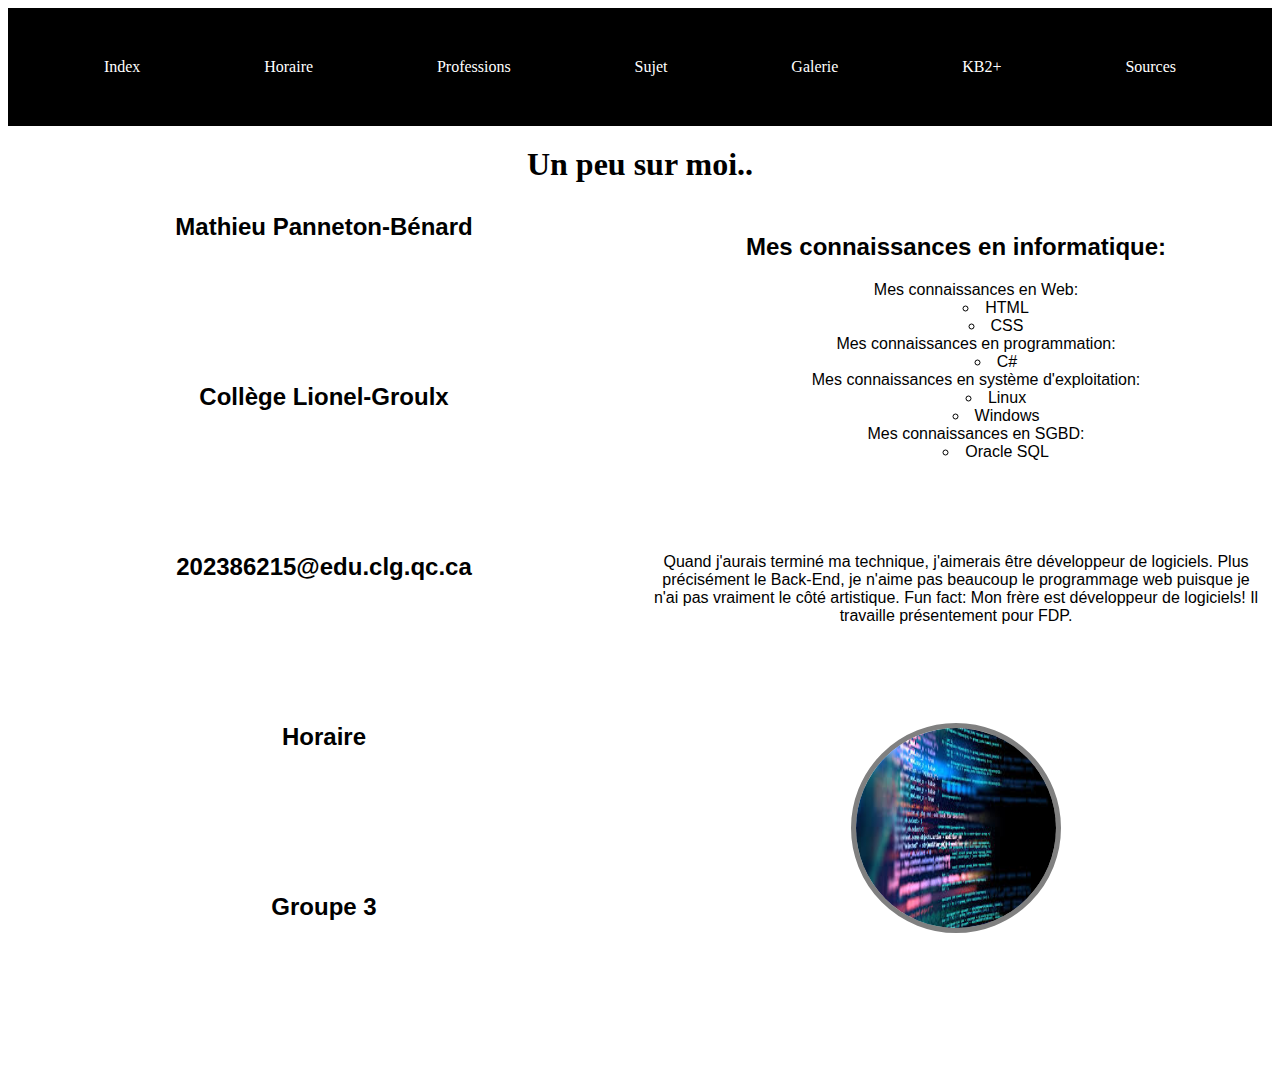
<file: index.html>
<!DOCTYPE html>
<html lang="fr">

<head>
    <meta charset="UTF-8">
    <meta name="viewport" content="width=device-width, initial-scale=1.0">
    <link rel="stylesheet" href="css/styles.css">
    <title>index</title>
</head>

<body>
    <nav>
        <div class="navigator">
            <div>
                <a href="index.html">Index</a>
            </div>
            <div>
                <a href="horaire.html">Horaire</a>
            </div>
            <div>
                <a href="professions.html">Professions</a>
            </div>
            <div>
                <a href="sujet.html">Sujet</a>
            </div>
            <div>
                <a href="galerie.html">Galerie</a>
            </div>
            <div>
                <a href="kb2plus.html">KB2+</a>
            </div>
            <div>
                <a href="source.html">Sources</a>
            </div>
        </div>
    </nav>
    <header>
        <div>
            Un peu sur moi..
        </div>
    </header>
    <main>
        <div class="contenu">
            
            <div class="nom">
                Mathieu Panneton-Bénard
            </div>
            <div class="groupe">
                Groupe 3
            </div>
            <div class="ecole">
                <a href="https://clg.qc.ca/">Collège Lionel-Groulx</a>
            </div>
            <div class="adresse">
                202386215@edu.clg.qc.ca
            </div>
            <div class="horaire">
                <a href="horaire.html">Horaire</a>
            </div>
            <div class="texte">
                Quand j'aurais terminé ma technique, j'aimerais être développeur de logiciels. Plus précisément le
                Back-End, je n'aime pas beaucoup le programmage web puisque je n'ai pas vraiment le côté artistique.
                Fun fact: Mon frère est développeur de logiciels! Il travaille présentement pour FDP.
            </div>
            <div class="image">
                <img src="images/imageindex.jpg" alt="image d'un ecran">
            </div>
            <div class="connaissances">
                <h2>Mes connaissances en informatique:</h2>
                <ol>
                    <li>
                        Mes connaissances en Web:
                        <ul>
                            <li>
                                HTML
                            </li>
                            <li>
                                CSS
                            </li>
                        </ul>
                    </li>
                    <li>
                        Mes connaissances en programmation:
                        <ul>
                            <li>
                                C#
                            </li>
                        </ul>
                    </li>
                    <li>
                        Mes connaissances en système d'exploitation:
                        <ul>
                            <li>
                                Linux
                            </li>
                            <li>
                                Windows
                            </li>
                        </ul>
                    </li>
                    <li>
                        Mes connaissances en SGBD:
                        <ul>
                            <li>
                                Oracle SQL
                            </li>
                        </ul>
                    </li>
                </ol>
            </div>
        </div>
    </main>
</body>

</html>
</file>
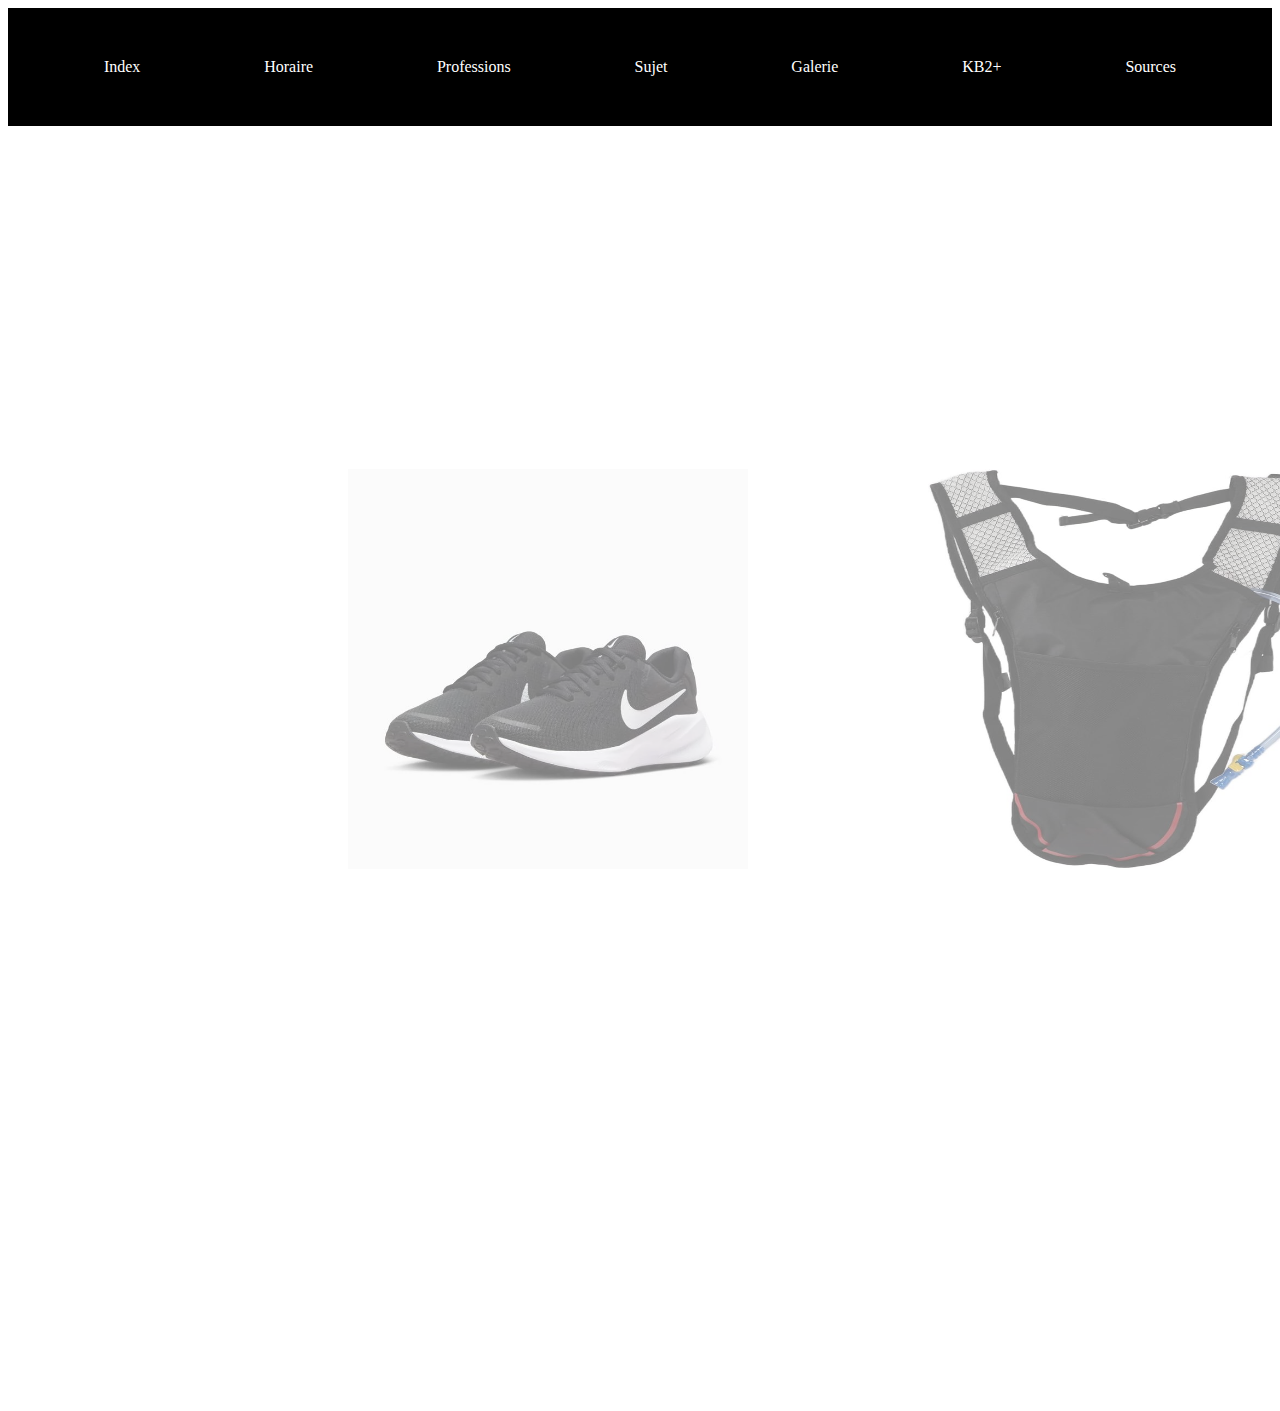
<file: galerie.html>
<!DOCTYPE html>
<html lang="fr">

<head>
    <meta charset="UTF-8">
    <meta name="viewport" content="width=device-width, initial-scale=1.0">
    <link rel="stylesheet" href="css/styles.css">
    <title>page galerie</title>
</head>

<body>
    <nav>
        <div class="navigator">
            <div>
                <a href="index.html">Index</a>
            </div>
            <div>
                <a href="horaire.html">Horaire</a>
            </div>
            <div>
                <a href="professions.html">Professions</a>
            </div>
            <div>
                <a href="sujet.html">Sujet</a>
            </div>
            <div>
                <a href="galerie.html">Galerie</a>
            </div>
            <div>
                <a href="kb2plus.html">KB2+</a>
            </div>
            <div>
                <a href="source.html">Sources</a>
            </div>
        </div>
    </nav>

    <div class="galleryContent">
        <figure>
            <div class="souliers">
                <img src="images/souliers.jpg" alt="soulier de course">
            </div>
            <figcaption>
                Voici mes souliers de courses. C'est de très bon souliers pour courir, la semelle est assez absorbante
                et la paire est abordable.
            </figcaption>
        </figure>
        <div class="sacPaille">
            <figure>
                <img src="images/sacCourse.jpg" alt="sac de course">
                <figcaption>
                    Ceci est mon sac de course. Très utile pour transporter de l'eau, mon téléphone, mon case de airpods
                    et
                    des barre-tendre ou petit snack protéiné.
                </figcaption>
            </figure>
        </div>
        <div class="airpods">
            <figure>
                <img src="images/airpods.jpg" alt="airpods">
                <figcaption>
                    Ce que j'utilise pour ma musique. Ils sont quand même bien, sa tiens dans mes oreilles et la musique
                    est
                    assez forte! Sans sa, je ne serais tout simplement pas capable de courir.
                </figcaption>
            </figure>
        </div>
        <div class="rue">
            <figure>
                <img src="images/rue.jpg" alt="la rue renée lévesque">
                <figcaption>
                    Le fameux boulevard René-Lévesque... J'ai vécu sur cette rue pendant plus de 15 ans et maintenant,
                    j'y retourne toujours pour courir. C'est une rue longue et quand même droite ce qui est parfait pour
                    courir!
                </figcaption>
            </figure>
        </div>
    </div>
</body>

</html>
</file>
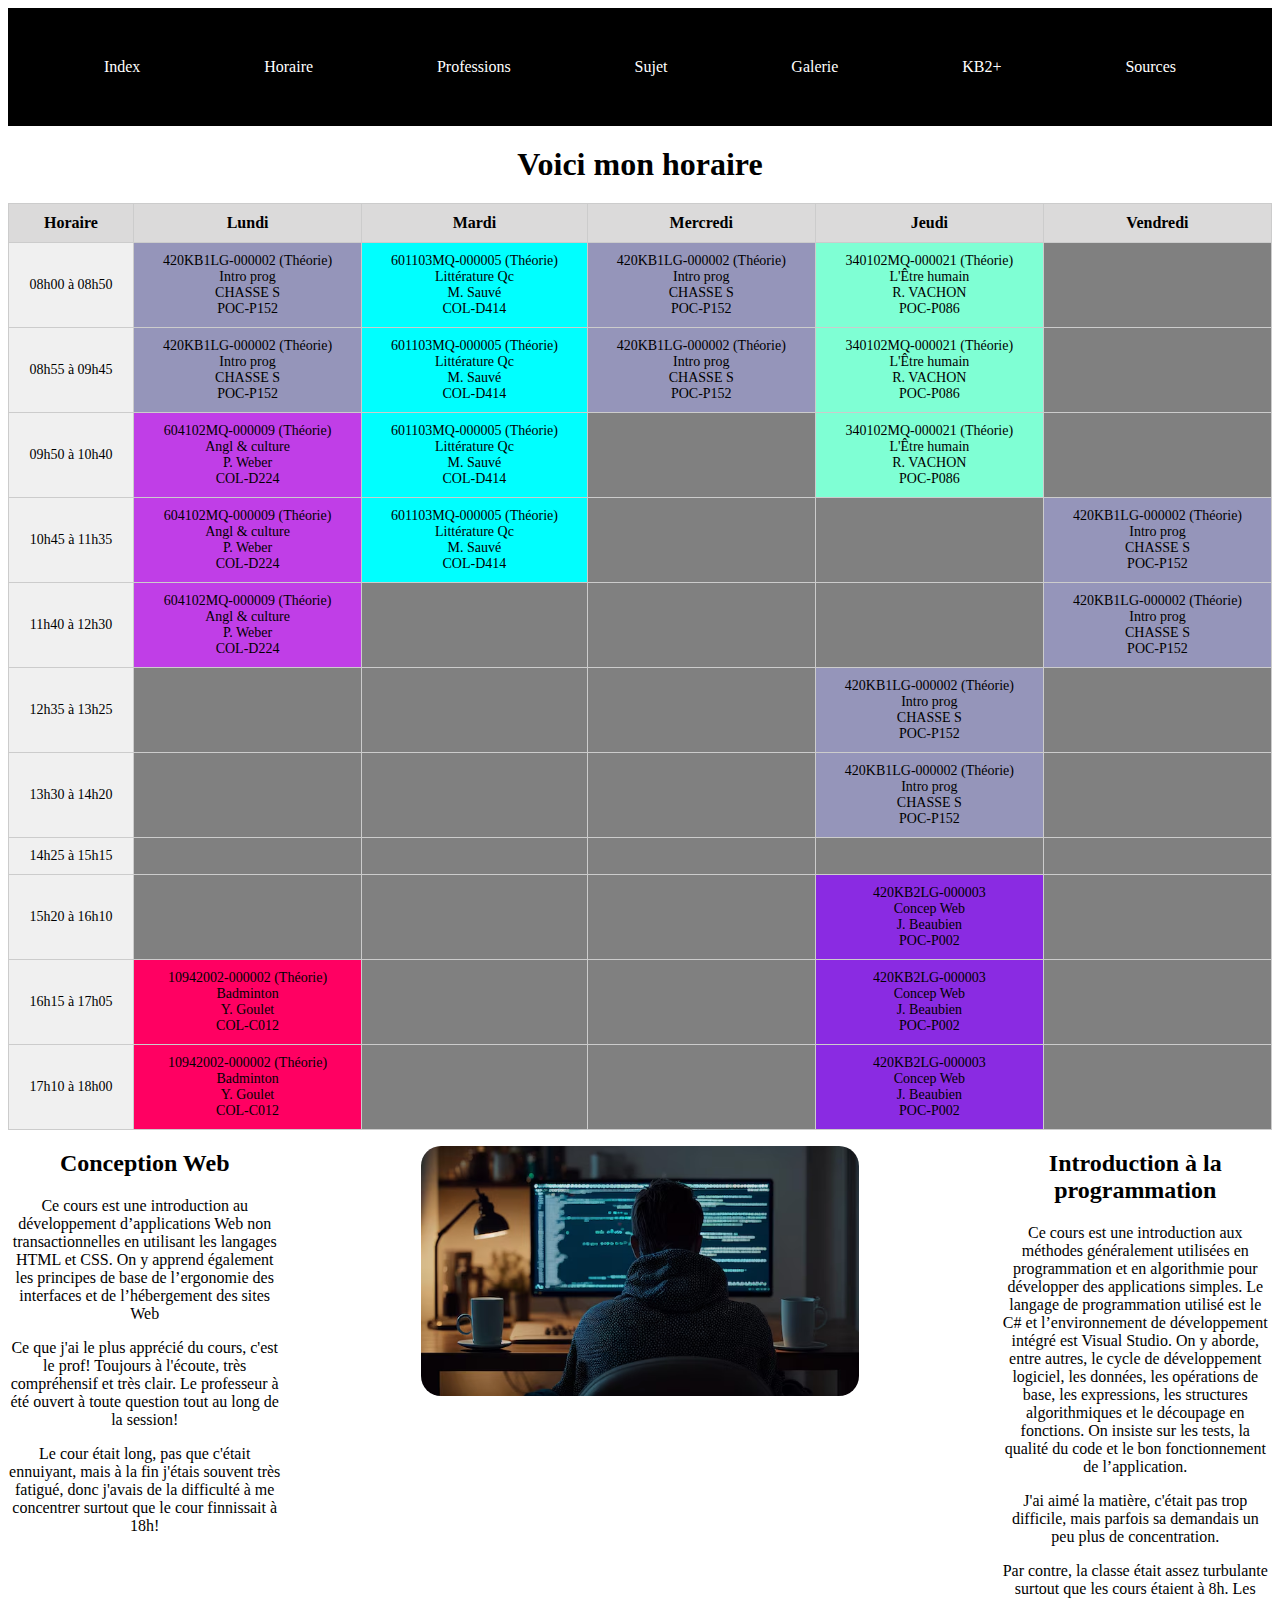
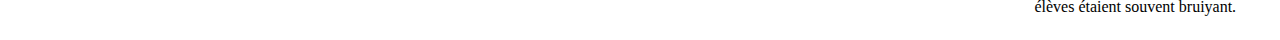
<file: horaire.html>
<!DOCTYPE html>
<html lang="fr">

<head>
    <meta charset="UTF-8">
    <meta name="viewport" content="width=device-width, initial-scale=1.0">
    <link rel="stylesheet" href="css/styles.css">
    <title>mon horraire</title>
</head>

<body>
    <nav>
        <div class="navigator">
            <div>
                <a href="index.html">Index</a>
            </div>
            <div>
                <a href="horaire.html">Horaire</a>
            </div>
            <div>
                <a href="professions.html">Professions</a>
            </div>
            <div>
                <a href="sujet.html">Sujet</a>
            </div>
            <div>
                <a href="galerie.html">Galerie</a>
            </div>
            <div>
                <a href="kb2plus.html">KB2+</a>
            </div>
            <div>
                <a href="source.html">Sources</a>
            </div>
        </div>
    </nav>

    <header>Voici mon horaire</header>
    <table class="schedule-table">
        <thead>
            <tr>
                <th class="tableHead">Horaire</th>
                <th class="tableHead">Lundi</th>
                <th class="tableHead">Mardi</th>
                <th class="tableHead">Mercredi</th>
                <th class="tableHead">Jeudi</th>
                <th class="tableHead">Vendredi</th>
            </tr>
        </thead>
        <tbody>
            <tr>
                <td class="time">08h00 à 08h50</td>
                <td class="prog">420KB1LG-000002 (Théorie)<br>Intro prog<br>CHASSE S<br>POC-P152</td>
                <td class="litt">601103MQ-000005 (Théorie)<br>Littérature Qc<br>M. Sauvé<br>COL-D414</td>
                <td class="prog">420KB1LG-000002 (Théorie)<br>Intro prog<br>CHASSE S<br>POC-P152</td>
                <td class="philo">340102MQ-000021 (Théorie)<br>L'Être humain<br>R. VACHON<br>POC-P086</td>
                <td class="empty"></td>
            </tr>
            <tr>
                <td class="time">08h55 à 09h45</td>
                <td class="prog">420KB1LG-000002 (Théorie)<br>Intro prog<br>CHASSE S<br>POC-P152</td>
                <td class="litt">601103MQ-000005 (Théorie)<br>Littérature Qc<br>M. Sauvé<br>COL-D414</td>
                <td class="prog">420KB1LG-000002 (Théorie)<br>Intro prog<br>CHASSE S<br>POC-P152</td>
                <td class="philo">340102MQ-000021 (Théorie)<br>L'Être humain<br>R. VACHON<br>POC-P086</td>
                <td class="empty"></td>
            </tr>
            <tr>
                <td class="time">09h50 à 10h40</td>
                <td class="anglais">604102MQ-000009 (Théorie)<br>Angl & culture<br>P. Weber<br>COL-D224</td>
                <td class="litt">601103MQ-000005 (Théorie)<br>Littérature Qc<br>M. Sauvé<br>COL-D414</td>
                <td class="empty"></td>
                <td class="philo">340102MQ-000021 (Théorie)<br>L'Être humain<br>R. VACHON<br>POC-P086</td>
                <td class="empty"></td>
            </tr>

            <tr>
                <td class="time">10h45 à 11h35</td>
                <td class="anglais">604102MQ-000009 (Théorie)<br>Angl & culture<br>P. Weber<br>COL-D224</td>
                <td class="litt">601103MQ-000005 (Théorie)<br>Littérature Qc<br>M. Sauvé<br>COL-D414</td>
                <td class="empty"></td>
                <td class="empty"></td>
                <td class="prog">420KB1LG-000002 (Théorie)<br>Intro prog<br>CHASSE S<br>POC-P152</td>
            </tr>

            <tr>
                <td class="time">11h40 à 12h30</td>
                <td class="anglais">604102MQ-000009 (Théorie)<br>Angl & culture<br>P. Weber<br>COL-D224</td>
                <td class="empty"></td>
                <td class="empty"></td>
                <td class="empty"></td>
                <td class="prog">420KB1LG-000002 (Théorie)<br>Intro prog<br>CHASSE S<br>POC-P152</td>
            </tr>

            <tr>
                <td class="time">12h35 à 13h25</td>
                <td class="empty"></td>
                <td class="empty"></td>
                <td class="empty"></td>
                <td class="prog">420KB1LG-000002 (Théorie)<br>Intro prog<br>CHASSE S<br>POC-P152</td>
                <td class="empty"></td>
            </tr>

            <tr>
                <td class="time">13h30 à 14h20</td>
                <td class="empty"></td>
                <td class="empty"></td>
                <td class="empty"></td>
                <td class="prog">420KB1LG-000002 (Théorie)<br>Intro prog<br>CHASSE S<br>POC-P152</td>
                <td class="empty"></td>
            </tr>

            <tr>
                <td class="time">14h25 à 15h15</td>
                <td class="empty"></td>
                <td class="empty"></td>
                <td class="empty"></td>
                <td class="empty"></td>
                <td class="empty"></td>
            </tr>

            <tr>
                <td class="time">15h20 à 16h10</td>
                <td class="empty"></td>
                <td class="empty"></td>
                <td class="empty"></td>
                <td class="web">420KB2LG-000003<br>Concep Web<br>J. Beaubien<br>POC-P002</td>
                <td class="empty"></td>
            </tr>

            <tr>
                <td class="time">16h15 à 17h05</td>
                <td class="educ">10942002-000002 (Théorie)<br>Badminton<br>Y. Goulet<br>COL-C012</td>
                <td class="empty"></td>
                <td class="empty"></td>
                <td class="web">420KB2LG-000003<br>Concep Web<br>J. Beaubien<br>POC-P002</td>
                <td class="empty"></td>

            </tr>

            <tr>
                <td class="time">17h10 à 18h00</td>
                <td class="educ">10942002-000002 (Théorie)<br>Badminton<br>Y. Goulet<br>COL-C012</td>
                <td class="empty"></td>
                <td class="empty"></td>
                <td class="web">420KB2LG-000003<br>Concep Web<br>J. Beaubien<br>POC-P002</td>
                <td class="empty"></td>
            </tr>
        </tbody>
    </table>
    <div class="choixCours">
        <div class="choixWeb">
            <div class="headerWeb">
                <h2>Conception Web</h2>
            </div>
            <div class="PW1">
                <p>
                    Ce cours est une introduction au développement d’applications Web non transactionnelles en utilisant
                    les
                    langages HTML et CSS. On y apprend également les principes de base de l’ergonomie des interfaces et
                    de
                    l’hébergement des sites Web
                </p>
            </div>
            <div class="PW2">
                <p>
                    Ce que j'ai le plus apprécié du cours, c'est le prof! Toujours à l'écoute, très compréhensif et très
                    clair. Le professeur à été ouvert à toute question tout au long de la session!
                </p>
            </div>
            <div class="PW3">
                <p>
                    Le cour était long, pas que c'était ennuiyant, mais à la fin j'étais souvent très fatigué, donc
                    j'avais de la difficulté à me concentrer surtout que le cour finnissait à 18h!
                </p>
            </div>

        </div>
        <div class="imageHoraire">
            <figure>
                <img src="images/imagehoraire.jpg" alt="image d'un programmeur">
            </figure>
        </div>
        <div class="choixProg">
            <div class="headerProg">
                <h2>Introduction à la programmation</h2>
            </div>
            <div class="PP1">
                <p>
                    Ce cours est une introduction aux méthodes généralement utilisées en programmation
                    et en algorithmie pour développer des applications simples. Le langage de
                    programmation utilisé est le C# et l’environnement de développement intégré est
                    Visual Studio. On y aborde, entre autres, le cycle de développement logiciel, les
                    données, les opérations de base, les expressions, les structures algorithmiques et le
                    découpage en fonctions. On insiste sur les tests, la qualité du code et le bon
                    fonctionnement de l’application.
                </p>
            </div>
            <div class="PP2">
                <p>
                    J'ai aimé la matière, c'était pas trop difficile, mais parfois sa demandais un peu plus de
                    concentration.
                </p>
            </div>
            <div class="PP3">
                <p>
                    Par contre, la classe était assez turbulante surtout que les cours étaient à 8h. Les élèves étaient
                    souvent bruiyant.
                </p>
            </div>
        </div>
    </div>



</body>

</html>
</file>
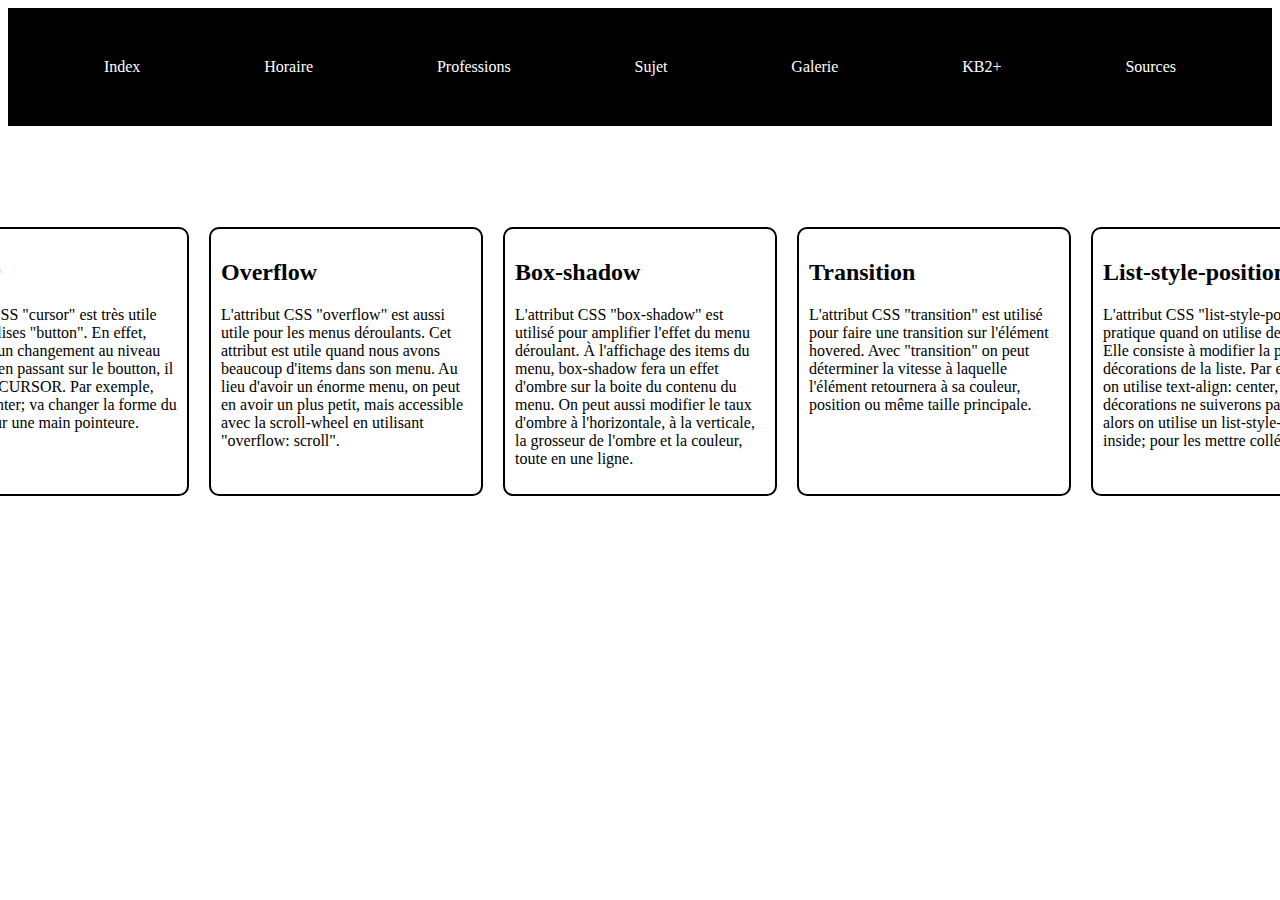
<file: kb2plus.html>
<!DOCTYPE html>
<html lang="fr">

<head>
    <meta charset="UTF-8">
    <meta name="viewport" content="width=device-width, initial-scale=1.0">
    <link rel="stylesheet" href="css/styles.css">
    <title>page kb2+</title>
</head>

<body>
    <nav>
        <div class="navigator">
            <div>
                <a href="index.html">Index</a>
            </div>
            <div>
                <a href="horaire.html">Horaire</a>
            </div>
            <div>
                <a href="professions.html">Professions</a>
            </div>
            <div>
                <a href="sujet.html">Sujet</a>
            </div>
            <div>
                <a href="galerie.html">Galerie</a>
            </div>
            <div>
                <a href="kb2plus.html">KB2+</a>
            </div>
            <div>
                <a href="source.html">Sources</a>
            </div>
        </div>
    </nav>
    <main>
        <div class="Kb2Content">
            <nav>
                <div class="dropdown">
                    <button>Menu</button>
                    <div class="dropdownContent">
                        <a href="index.html">Page Principale</a>
                        <a href="horaire.html">Horaire</a>
                        <a href="professions.html">Professions</a>
                        <a href="sujet.html">Sujet</a>
                        <a href="galerie.html">Galerie de photo</a>
                        <a href="source.html">Mes sources</a>
                    </div>
                </div>
            </nav>


            <div class="mainKb2">
                <div class="cursor">
                    <h2>Cursor</h2>
                    <p>
                        L'attribut CSS "cursor" est très utile pour les balises "button". En effet, pour avoir un
                        changement
                        au
                        niveau du curseur en passant sur le boutton, il faut utilier CURSOR. Par exemple, cursor:
                        pointer;
                        va
                        changer la forme du curseur pour une main pointeure.
                    </p>

                </div>
                <div class="overflow">
                    <h2>Overflow</h2>
                    <p>
                        L'attribut CSS "overflow" est aussi utile pour les menus déroulants. Cet attribut est utile
                        quand
                        nous avons beaucoup d'items dans son menu. Au lieu d'avoir un énorme menu, on peut en avoir un
                        plus
                        petit, mais accessible avec la scroll-wheel en utilisant "overflow: scroll".
                    </p>
                </div>
                <div class="boxShadow">
                    <h2>Box-shadow</h2>
                    <p>
                        L'attribut CSS "box-shadow" est utilisé pour amplifier l'effet du menu déroulant. À l'affichage
                        des
                        items du menu, box-shadow fera un effet d'ombre sur la boite du contenu du menu. On peut aussi
                        modifier le taux d'ombre à l'horizontale, à la verticale, la grosseur de l'ombre et la couleur,
                        toute en une ligne.
                    </p>
                </div>
                <div class="transition">
                    <h2>Transition</h2>
                    <p>
                        L'attribut CSS "transition" est utilisé pour faire une transition sur l'élément hovered. Avec
                        "transition" on peut déterminer la vitesse à laquelle l'élément retournera à sa couleur,
                        position ou
                        même taille principale.
                    </p>
                </div>
                <div class="listPosition">
                    <h2>List-style-position</h2>
                    <p>
                        L'attribut CSS "list-style-position" est pratique quand on utilise des listes. Elle consiste à
                        modifier la position des décorations de la liste. Par exemple, si on utilise text-align: center,
                        les
                        décorations ne suiverons pas le texte, alors on utilise un list-style-position: inside; pour les
                        mettre collé au texte.
                    </p>
                </div>
            </div>
        </div>
    </main>
</body>

</html>
</file>
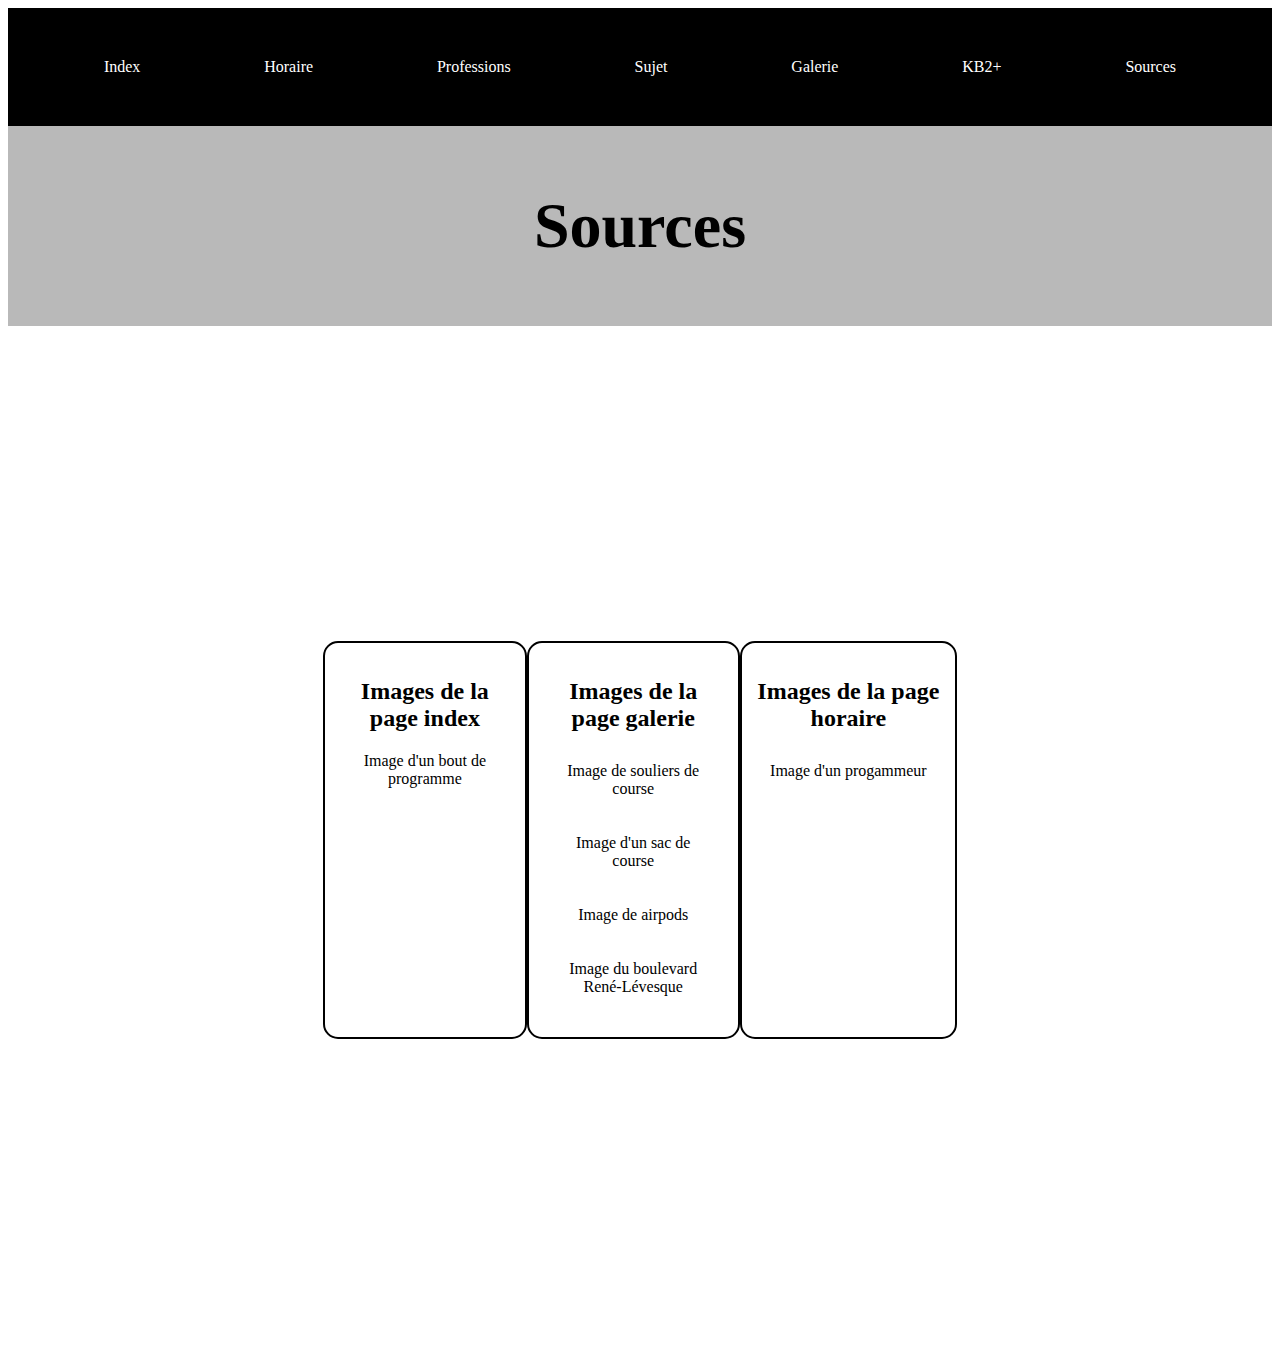
<file: source.html>
<!DOCTYPE html>
<html lang="fr">

<head>
    <meta charset="UTF-8">
    <meta name="viewport" content="width=device-width, initial-scale=1.0">
    <link rel="stylesheet" href="css/styles.css">
    <title>mes sources</title>
</head>

<body>
    <nav>
        <div class="navigator">
            <div>
                <a href="index.html">Index</a>
            </div>
            <div>
                <a href="horaire.html">Horaire</a>
            </div>
            <div>
                <a href="professions.html">Professions</a>
            </div>
            <div>
                <a href="sujet.html">Sujet</a>
            </div>
            <div>
                <a href="galerie.html">Galerie</a>
            </div>
            <div>
                <a href="kb2plus.html">KB2+</a>
            </div>
            <div>
                <a href="source.html">Sources</a>
            </div>
        </div>
    </nav>
            <header class="headerSource">
                <h1>Sources</h1>
            </header>
    <main>

        <div class="sourceContent">
            <div class="sourceIndex">
                <h2>Images de la page index</h2>
                <a
                    href="https://www.cegelem.fr/actualites/annee-2020/le-top-10-des-langages-de-programmation-a-apprendre-en-2020-2021/" target="_blank">Image
                    d'un bout de programme</a>
            </div>
            <div class="sourceGalerie">
                <h2>Images de la page galerie</h2>
                <p>
                    <a
                        href="https://www.nike.com/ca/fr/t/chaussure-de-running-sur-route-revolution-7-pour-tr13gr/FB2207-001" target="_blank">Image
                        de souliers de course</a>
                </p>
                <p>
                    <a
                        href="https://www.amazon.ca/-/fr/dhydratation-respirant-paille-randonn%C3%A9e-cyclisme/dp/B0CWLV145P" target="_blank">Image
                        d'un sac de course</a>
                </p>
                <p>
                    <a href="https://www.apple.com/xf/shop/buy-airpods/airpods-pro-2" target="_blank">Image de airpods</a>
                </p>
                <p>
                    <a
                        href="https://www.google.ca/maps/place/Bd+Ren%C3%A9-L%C3%A9vesque,+Saint-Eustache,+QC/@45.5766105,-73.9360956,3a,75y,348.79h,90t/data=!3m7!1e1!3m5!1s1LLN2D9zxB_d3YLVuQ1RPw!2e0!6shttps:%2F%2Fstreetviewpixels-pa.googleapis.com%2Fv1%2Fthumbnail%3Fcb_client%3Dmaps_sv.tactile%26w%3D900%26h%3D600%26pitch%3D0%26panoid%3D1LLN2D9zxB_d3YLVuQ1RPw%26yaw%3D348.78793!7i16384!8i8192!4m15!1m8!3m7!1s0x4cc92f028f7ccc61:0xb69448a02aefadb3!2sBd+Ren%C3%A9-L%C3%A9vesque,+Saint-Eustache,+QC!3b1!8m2!3d45.5766437!4d-73.9361111!16s%2Fg%2F1tfpzgc4!3m5!1s0x4cc92f028f7ccc61:0xb69448a02aefadb3!8m2!3d45.5766437!4d-73.9361111!16s%2Fg%2F1tfpzgc4?entry=ttu&g_ep=EgoyMDI0MTIwOC4wIKXMDSoASAFQAw%3D%3D" target="_blank">Image
                        du boulevard René-Lévesque</a>
                </p>

            </div>
            <div class="sourceHoraire">
                <h2>Images de la page horaire</h2>
                <p>
                    <a
                        href="https://fr.freepik.com/photos-premium/dans-son-bureau-programmeur-est-assis-devant-ecran-ordinateur-pour-ecrire-du-code-logiciel-concept-informatique-ai-generative_38888750.htm" target="_blank">Image
                        d'un progammeur</a>
                </p>
            </div>
        </div>
    </main>
</body>

</html>
</file>
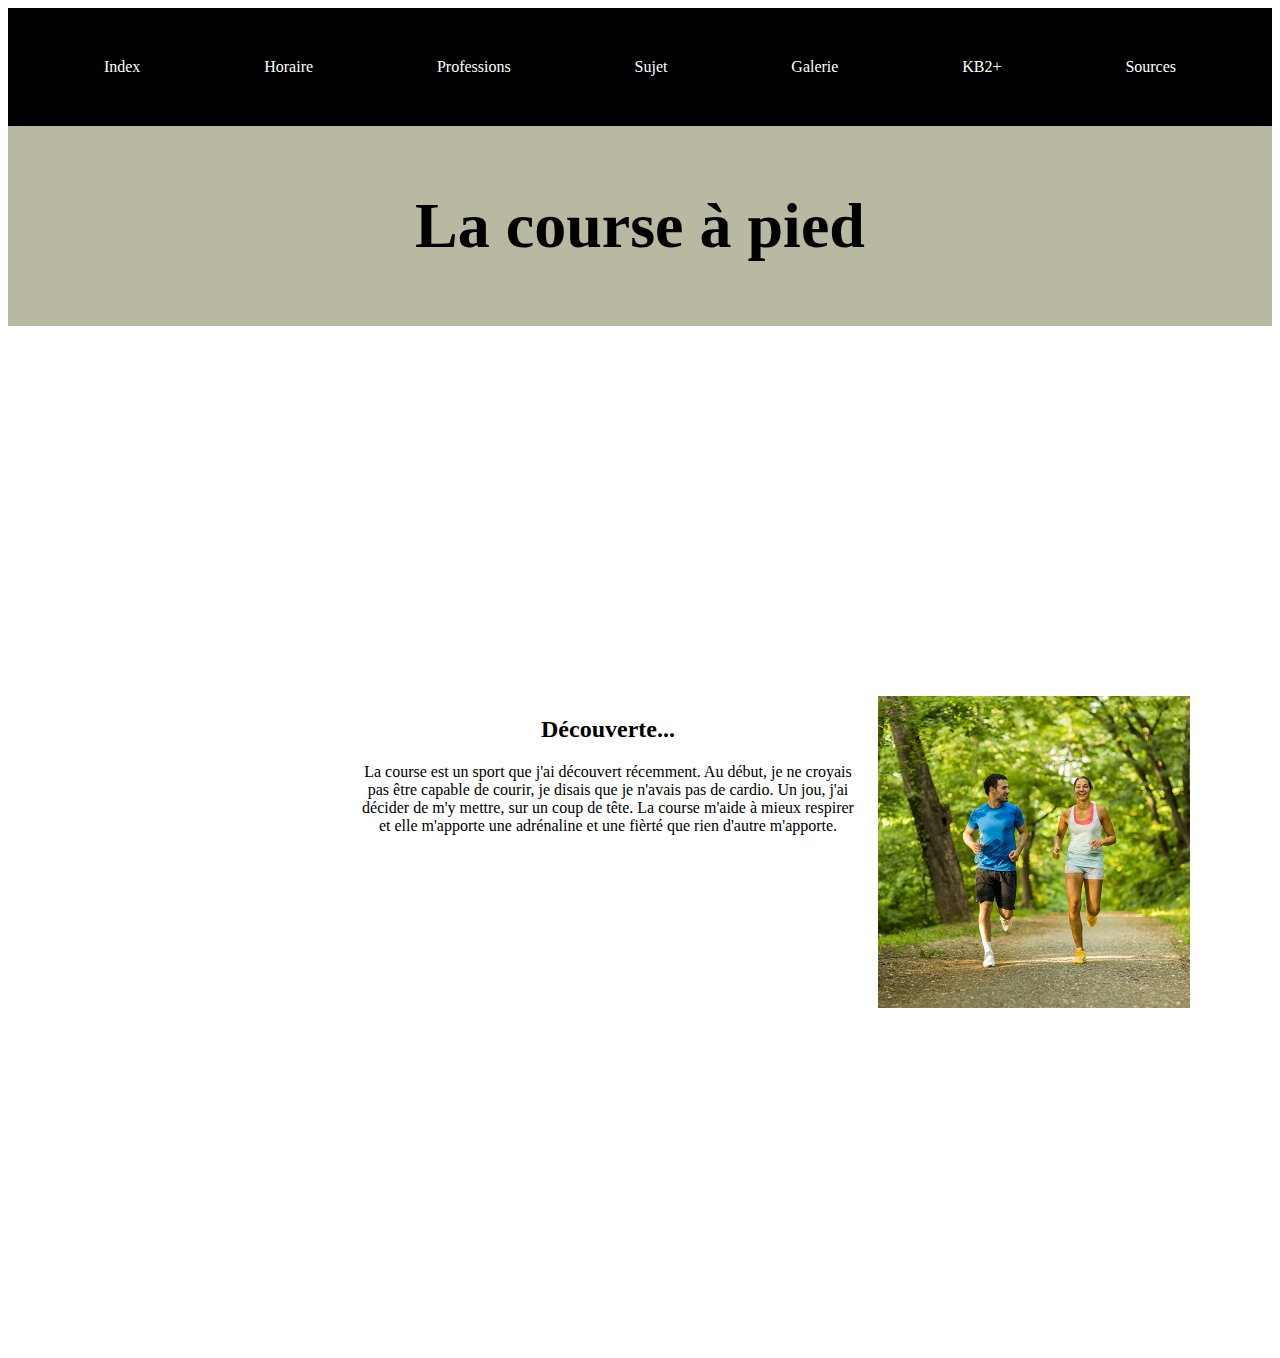
<file: sujet.html>
<!DOCTYPE html>
<html lang="fr">

<head>
    <meta charset="UTF-8">
    <meta name="viewport" content="width=device-width, initial-scale=1.0">
    <link rel="stylesheet" href="css/styles.css">
    <title>page sujet</title>
</head>

<body>
    <nav>
        <div class="navigator">
            <div>
                <a href="index.html">Index</a>
            </div>
            <div>
                <a href="horaire.html">Horaire</a>
            </div>
            <div>
                <a href="professions.html">Professions</a>
            </div>
            <div>
                <a href="sujet.html">Sujet</a>
            </div>
            <div>
                <a href="galerie.html">Galerie</a>
            </div>
            <div>
                <a href="kb2plus.html">KB2+</a>
            </div>
            <div>
                <a href="source.html">Sources</a>
            </div>
        </div>
    </nav>
    <div class="sujetContenant">
        <header class="headerSujet">
            <h1>La course à pied</h1>
        </header>
        <main class="mainSujet">
            <div class="decouverte">
                <h2>Découverte...</h2>
                <p>
                    La course est un sport que j'ai découvert récemment. Au début, je ne croyais pas être capable de
                    courir,
                    je
                    disais que je n'avais pas de cardio. Un jou, j'ai décider de m'y mettre, sur un coup de tête. La
                    course
                    m'aide à mieux respirer et elle m'apporte une adrénaline et une fièrté que rien d'autre m'apporte.
                </p>
            </div>
            <div class="bienfaits">
                <h2>Bienfaits de la course</h2>
                <ul>
                    <li>Améliore la circulation sanguine</li>
                    <li>
                        Renforce le coeur
                    </li>
                    <li>
                        Favorise la perte de poids
                    </li>
                    <li>
                        Réduit de stresse et l'anxiété
                    </li>
                </ul>
            </div>
            <div class="imageCourse">
                <img src="images/course.jpg" alt="Image de course" class="imageCourse">
            </div>
        </main>
    </div>
</body>

</html>
</file>
<file: css/styles.css>
.navigator {
    display: flex;
    justify-content: space-around;
    background-color: black;
    color: white;
    grid-template-columns: 1fr;
    padding: 50px;
    gap: 2em;
}

.navigator a {
    color: white;
}

a:hover {
    color: blue;
}

header {
    font-size: xx-large;
    text-align: center;
    font-weight: bolder;
    padding: 20px;
}

.contenu {
    display: grid;
    grid-template-rows: repeat(5, 150px);
    grid-template-columns: repeat(2, 1fr);
    grid-template-areas:
        "name languages"
        "school languages"
        "email text"
        "schedule image"
        "group image"
        "group image";
    font-size: 1em;
    gap: 20px;
    font-family: 'Trebuchet MS', 'Lucida Sans Unicode', 'Lucida Grande', 'Lucida Sans', Arial, sans-serif;
    padding: 10px;
}


.contenu div{
text-align: center;
justify-content: space-around;
}

.connaissances ol {
    list-style-type: none;
}

.nom {
    grid-area: name;
}

.groupe {
    grid-area: group;
}

.ecole {
    grid-area: school;
}

a {
    text-decoration: none;
    color: black;
}

.adresse {
    grid-area: email;
}

.texte {
    grid-area: text;
}

.connaissances {
    grid-area: languages;
}

.image img {
    grid-area: image;
    border-radius: 50%;
    border: 5px solid grey;
    width: 200px;
    height: 200px;
}

.nom,
.groupe,
.ecole,
.adresse,
.horaire {
    font-weight: bolder;
    font-size: x-large;
    text-decoration: dotted;
}

.schedule-table {
    width: 100%;
    border-collapse: collapse;
    background-color: #fff;
}

.schedule-table th,
.schedule-table td {
    border: 1px solid #ccc;
    text-align: center;
    padding: 10px;

}

.schedule-table th {
    background-color: #dbdada;
    font-weight: bold;
}

.schedule-table td {
    white-space: pre-wrap;
    font-size: 14px;
}

.prog{
    background-color: rgba(65, 65, 131, 0.555);
}

.litt{
    background-color: aqua;
}

.philo{
    background-color: aquamarine;
}

.web{
    background-color: blueviolet;
}

.anglais{
    background-color: rgb(192, 62, 231);
}

.educ{
    background-color: rgb(255, 0, 98);
}

.professionGrid {
    display: grid;
    grid-template-areas: "prof1 desc1"
        "prof2 desc2"
        "prof3 desc3"
        "prof4 desc4"
        "prof5 desc5";
}

.time{
    background-color: #f0f0f0;
}

.empty{
    background-color: grey;
}

.choixCours{
    display: flex;
    text-align: center;
    gap: 100px;
}

.choixWeb{
    width: 50%;
}

.choixProg{
    width: 50%;
}

.imageHoraire img{
    height: 250px;
    border-radius: 20px;
}

.prof1,
.prof2,
.prof3,
.prof4,
.prof5,
.desc1,
.desc2,
.desc3,
.desc4,
.desc5 {
    border: 2px solid black;
    border-collapse: collapse;
    padding: 100px;
    font-size: 2em;
}

.prof1,
.desc1,
.prof3,
.desc3,
.prof5,
.desc5 {
    background-color: lightcyan;
}

.prof2,
.desc2,
.prof4,
.desc4 {
    background-color: aqua;
}

.prof1 {
    grid-area: prof1;
}

.prof2 {
    grid-area: prof2;
}

.prof3 {
    grid-area: prof3;
}

.prof4 {
    grid-area: prof4;
}

.prof5 {
    grid-area: prof5;
}

.desc1 {
    grid-area: desc1;
}

.desc2 {
    grid-area: desc2;
}

.desc3 {
    grid-area: desc3;
}

.desc4 {
    grid-area: desc4;
}

.desc5 {
    grid-area: desc5;
}

.mainSujet {
    display: grid;
    grid-template-areas:
        "header header header"
        "decouverte image bienfaits";
    justify-content: space-around;
    grid-template-columns: 1fr 1fr 1fr;
    grid-template-rows: auto auto ;
    gap: 20px;
    padding: 50px;
    justify-items: center;
    margin: 300px;
}


.headerSujet {
    background-color: rgb(185, 185, 162);
}

.headerSujet {
    grid-area: header;
}

.decouverte {
    grid-area: decouverte;
    text-align: center;
    width: 500px;
}

.bienfaits {
    grid-area: bienfaits;
    text-align: center;
    width: 500px;
}

.bienfaits,
ol {
    list-style-position: inside;
}

.imageCourse {
    grid-area: image;
    justify-content: center;
    width: 312px;
    height: 312px;
}

.galleryContent{
    display: flex;
    justify-content: space-around;
    align-items: center;
    color: white;
    gap: 100px;
    margin: 300px;
}
.galleryContent img{
    opacity: 0.5;
    transition: opacity 0.5s ease;
    width: 400px;
    height: 400px;
    color: black;
    align-items: center;
}

.galleryContent img:hover{
    opacity:1;
    box-shadow: 0 10px 15px rgba(0, 0, 0, 1);
}



.galleryContent figcaption{
    transition: color 0.5s ease;
    font-size: 1.5em;
    padding: 30px;
}

.galleryContent figure:hover figcaption{
    color: black;
}

.Kb2Content{
    display: grid;
    gap:30px;
    padding: 30px;
    justify-content: center;
}

.dropdown{
    position: relative;

}

.dropdown button{
    background-color: bisque;
    padding: 10px 15px;
    font-size: 15px;
    border: 2px solid black;
    cursor: pointer;
    border-radius: 10px;
}

.dropdown button:hover{
    background-color: rgb(250, 210, 160);

}

.dropdownContent{
    display: none;
    position: relative;
    box-shadow: 0 10px 15px rgba(0, 0, 0, 1);
    border-radius: 10px;
    overflow: hidden;
    width: fit-content;
}

.dropdownContent a{
    color: black;
    text-decoration: none;
    display: block;
    padding: 10px 15px;
}

.dropdownContent a:hover{
    background-color: grey;
}

.dropdown:hover .dropdownContent{
    display: block;
}

 .mainKb2{
    display: flex;
    gap: 20px;
 }
.mainKb2 div{
    border: 2px solid black;
    width: 250px;
    padding: 10px;
    border-radius: 10px;
}

.headerSource{
    background-color: rgb(185, 185, 185);
}

.sourceContent{
    display: flex;
    justify-content: space-around;
    padding: 15px;
    text-align: center;
    margin: 300px;
}

.sourceContent p{
    padding: 10px;
}

.sourceContent div{
    border: 2px solid black;
    padding: 15px;
    border-radius: 15px;
}

.sourceContent div:hover{
    box-shadow: 0 10px 15px rgba(0, 0, 0, 1);
}

.sourceContent a:hover{
    box-shadow: 0 10px 15px rgba(0, 0, 0, 1);
    padding:10px;
    border: 1px solid black;
    border-radius: 10px;
}
</file>
